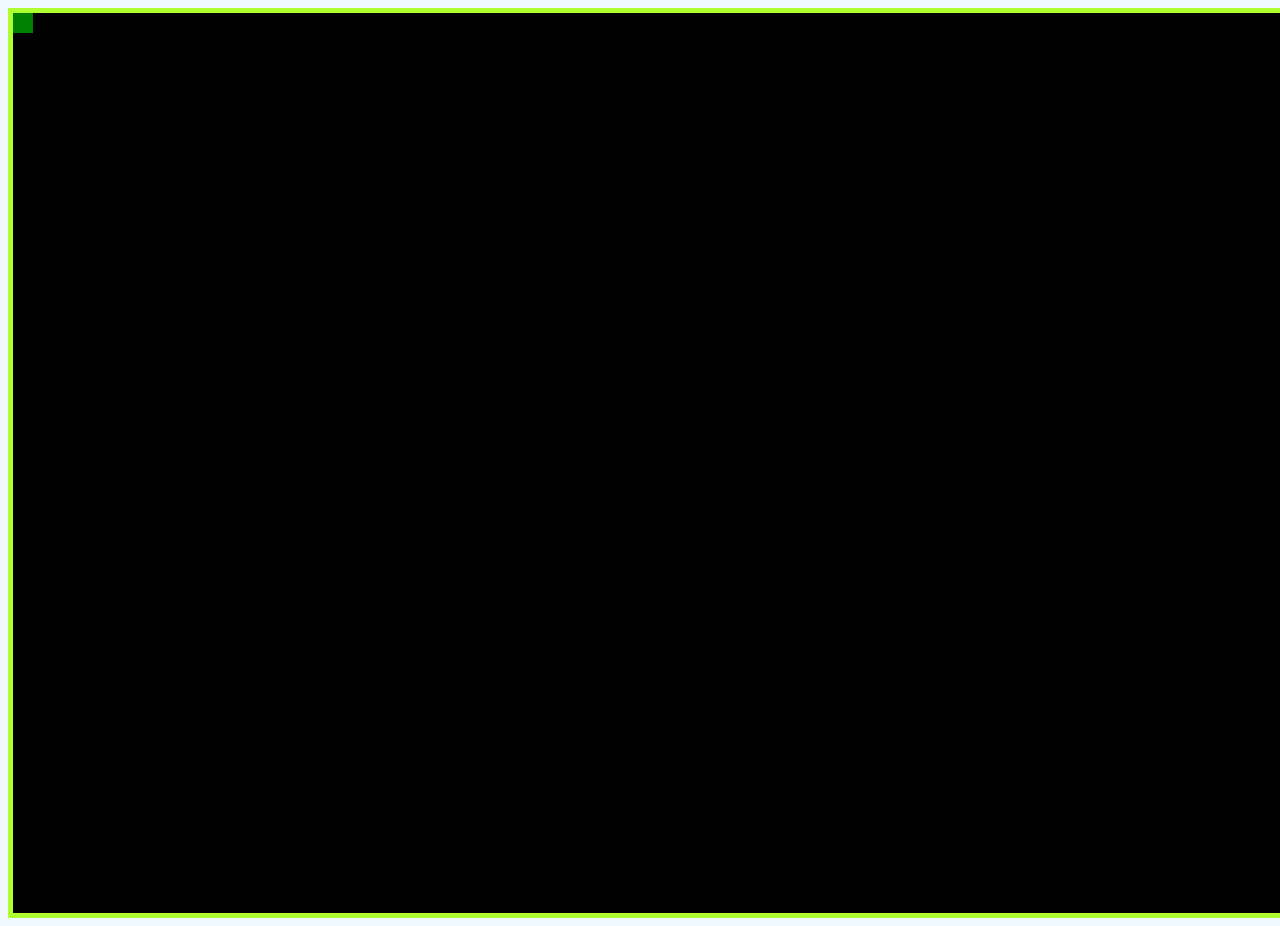
<file: index.html>
<!DOCTYPE html>
<html lang="en">
  <script src="player.js"></script>
  <head>
    <title>Cross an Invercargill Road: Extreme Edition</title>
    <meta charset="UTF-8" />
    <meta name="viewport" content="width=device-width" />  
    <link rel="stylesheet" href="style.css" />
  </head>
  <body>
    <canvas id="gamecanvas" width="1500" height="900"></canvas> 
<script>
  var canvas, canvasContext;

window.onload = function() {
    canvas = document.getElementById('gamecanvas');
    canvasContext = canvas.getContext('2d');       

       document.addEventListener('keydown', keyPressed)
       document.addEventListener('keyup', keyReleased)

    setInterval(mainLoop, 1000 / 50); 
}
window.addEventListener("keydown", function(e) {
  if([LEFT_KEY, UP_KEY, RIGHT_KEY, DOWN_KEY].includes(e.keyCode)) {
    e.preventDefault();
  }
});
var pXpos = 0;
var pYpos = 0;
var pXspeed = 5;
var PYspeed = 3;
const P_SIZE = 20;

var leftKeyPressed = false;
var upKeyPressed = false;
var rightKeyPressed = false;
var downKeyPressed = false;

const LEFT_KEY = 37;
const UP_KEY = 38;
const RIGHT_KEY = 39;
const DOWN_KEY = 40;


var player = new
 Player(pXpos, pYpos, P_SIZE, P_SIZE, 'green', pXspeed, PYspeed)

function mainLoop() {
    colorRect(0, 0, canvas.width, canvas.height, 'black');   
    

    player.draw();
    player.move();
}

    function keyPressed(evt){
      if(evt.keyCode == LEFT_KEY){
        leftKeyPressed = true;

      }
      if(evt.keyCode == UP_KEY){
        upKeyPressed = true;

      }
      if(evt.keyCode == RIGHT_KEY){
        rightKeyPressed = true;

      }
      if(evt.keyCode == DOWN_KEY){
        downKeyPressed = true;

      }
    }
    function keyReleased(evt){
      if(evt.keyCode == LEFT_KEY){
        leftKeyPressed = false;

      }
      if(evt.keyCode == UP_KEY){
        upKeyPressed = false;

      }
      if(evt.keyCode == RIGHT_KEY){
        rightKeyPressed = false;

      }
      if(evt.keyCode == DOWN_KEY){
        downKeyPressed = false;

      }
    }
function colorRect(x, y, w, h, c) {
    canvasContext.fillStyle = c; 
    canvasContext.fillRect(x, y, w, h);     
}
</script>
  </body>
</file>
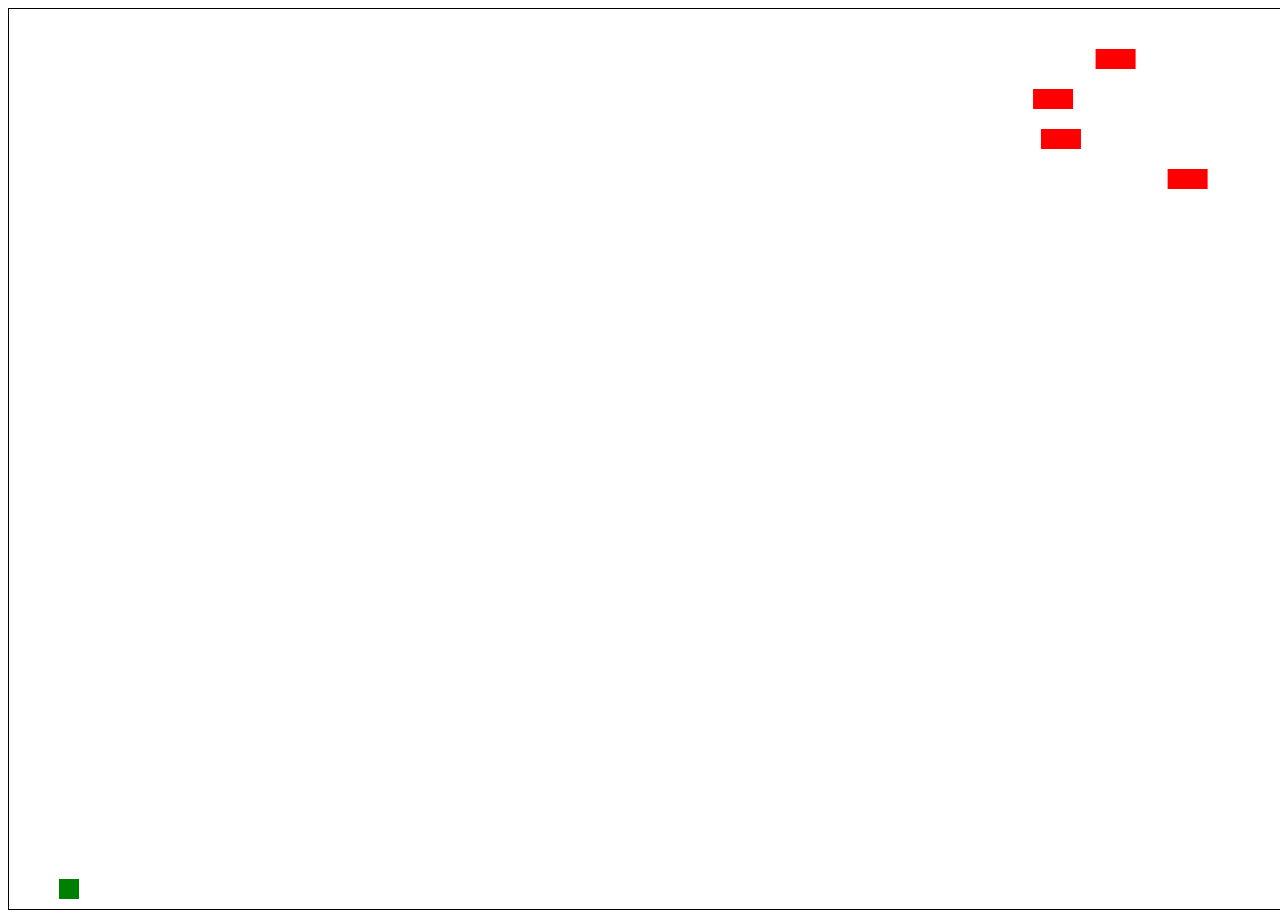
<file: example.html>
<!DOCTYPE html>
<html lang="en">
  <head>
    <title>Cross an Invercargill Road: Extreme Edition</title>
    <meta charset="UTF-8" />
    <meta name="viewport" content="width=device-width" />
    <style>
      canvas {
        border: 1px solid black;
        display: block;
        margin: 0 auto;
      }
    </style>
  </head>
  <body>
    <canvas id="gamecanvas" width="1500" height="900"></canvas>
    <script>
      var canvas, canvasContext;
      var player;
      var obstacles = [];

      window.onload = function () {
        canvas = document.getElementById('gamecanvas');
        canvasContext = canvas.getContext('2d');

        document.addEventListener('keydown', keyPressed);
        document.addEventListener('keyup', keyReleased);

        player = new Player(50, canvas.height - 30, 20, 20, 'green', 5);

        // Initialize obstacles
        spawnObstacles();

        requestAnimationFrame(mainLoop);
      };

      const LEFT_KEY = 37;
      const UP_KEY = 38;
      const RIGHT_KEY = 39;
      const DOWN_KEY = 40;

      var keysPressed = {};

      function keyPressed(evt) {
        keysPressed[evt.keyCode] = true;
      }

      function keyReleased(evt) {
        delete keysPressed[evt.keyCode];
      }

      class Player {
        constructor(x, y, w, h, c, speed) {
          this.x = x;
          this.y = y;
          this.w = w;
          this.h = h;
          this.c = c;
          this.speed = speed;
        }

        move() {
          if (keysPressed[LEFT_KEY] && this.x > 0) {
            this.x -= this.speed;
          }
          if (keysPressed[RIGHT_KEY] && this.x + this.w < canvas.width) {
            this.x += this.speed;
          }
          if (keysPressed[UP_KEY] && this.y > 0) {
            this.y -= this.speed;
          }
          if (keysPressed[DOWN_KEY] && this.y + this.h < canvas.height) {
            this.y += this.speed;
          }
        }

        draw() {
          canvasContext.fillStyle = this.c;
          canvasContext.fillRect(this.x, this.y, this.w, this.h);
        }
      }

      class Obstacle {
        constructor(x, y, w, h, c, speed) {
          this.x = x;
          this.y = y;
          this.w = w;
          this.h = h;
          this.c = c;
          this.speed = speed;
        }

        move() {
          this.x += this.speed;
          if (this.x > canvas.width) {
            this.x = -this.w;
          }
        }

        draw() {
          canvasContext.fillStyle = this.c;
          canvasContext.fillRect(this.x, this.y, this.w, this.h);
        }
      }

      function spawnObstacles() {
        for (let i = 0; i < 5; i++) {
          const obstacle = new Obstacle(
            Math.random() * canvas.width,
            i * 40,
            40,
            20,
            'red',
            2
          );
          obstacles.push(obstacle);
        }
      }

      function checkCollision(player, obstacle) {
        return (
          player.x < obstacle.x + obstacle.w &&
          player.x + player.w > obstacle.x &&
          player.y < obstacle.y + obstacle.h &&
          player.y + player.h > obstacle.y
        );
      }

      function mainLoop() {
        // Clear canvas
        canvasContext.clearRect(0, 0, canvas.width, canvas.height, 'black');

        // Move and draw player
        player.move();
        player.draw();

        // Move and draw obstacles
        for (let i = 0; i < obstacles.length; i++) {
          const obstacle = obstacles[i];
          obstacle.move();
          obstacle.draw();

          // Check collision with player
          if (checkCollision(player, obstacle)) {
            console.log('Collision!');
          }
        }

        requestAnimationFrame(mainLoop);
      }
    </script>
  </body>
</html>
</file>
<file: style.css>
html{
    background-color:aliceblue;
}
canvas {
    border: 5px solid greenyellow;
    display: block;
    margin: 0 auto;
  }
</file>
